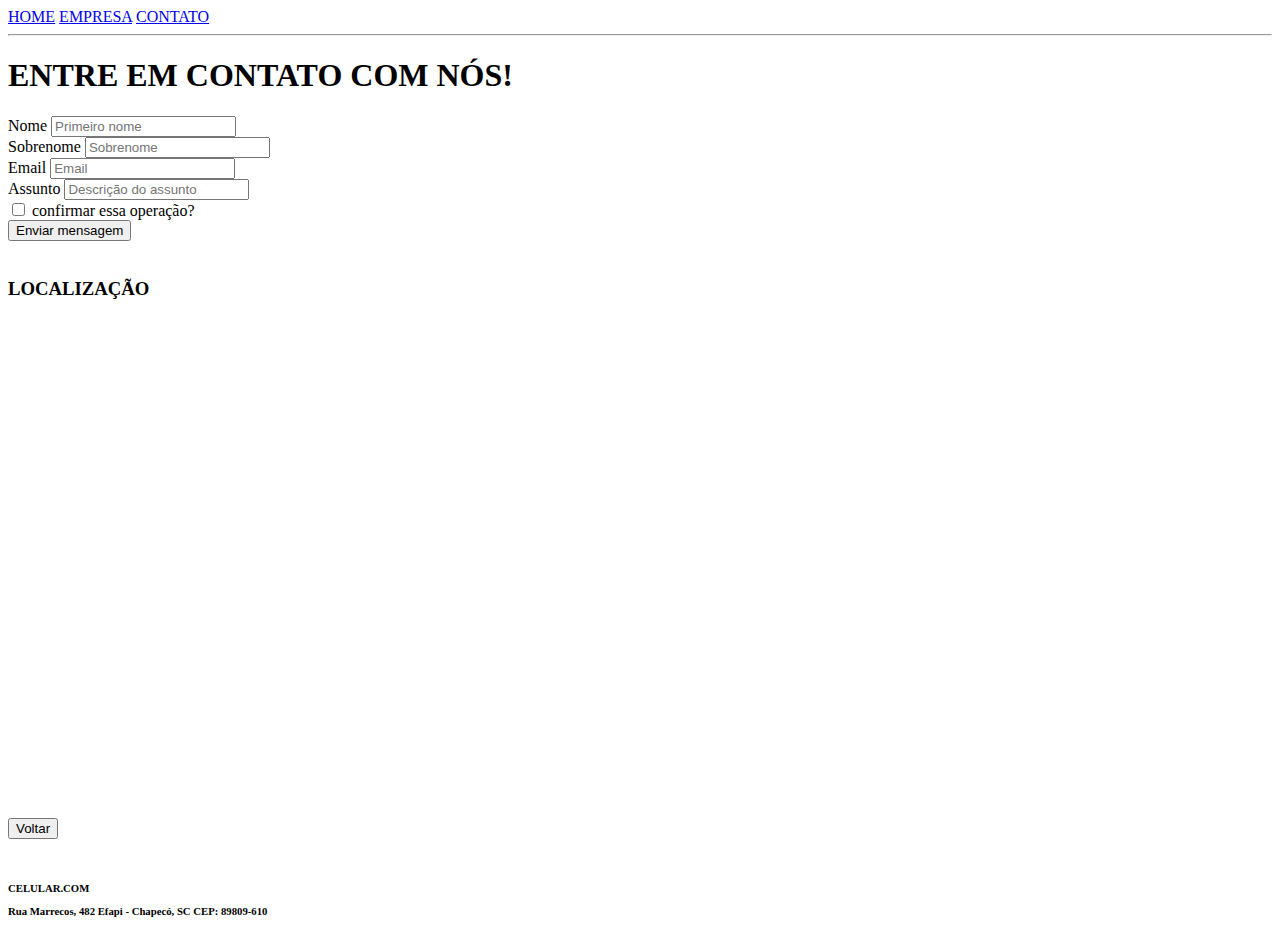
<file: contato.html>
<!DOCTYPE html>
<html lang="pt-br">
  <head>
    <!-- Meta tags Obrigatórias -->
    <meta charset="utf-8">
    <meta name="viewport" content="width=device-width, initial-scale=1, shrink-to-fit=no">

    <link rel="stylesheet" href="https://stackpath.bootstrapcdn.com/bootstrap/4.1.3/css/bootstrap.min.css" integrity="sha384-MCw98/SFnGE8fJT3GXwEOngsV7Zt27NXFoaoApmYm81iuXoPkFOJwJ8ERdknLPMO" crossorigin="anonymous">

    <title>Celular.Com</title>
  </head>


  <body>
      <div class="nav-scroller py-1 mb-2">
        <nav class="nav d-flex">
          <a class="p-2 text-muted" href="./index.html">HOME</a>
          <a class="p-2 text-muted" href="./pagEmpresa.html">EMPRESA</a>
          <a class="p-2 text-muted" href="./contato.html">CONTATO</a>
        </nav>
      </div>
      <hr>

    <div class="container">
        <div>
            <h1>
              ENTRE EM CONTATO COM NÓS!
            </h1>
        </div>

        <form>
            <div class="form-row">
              <div class="form-group col-md-4">
                <label for="inputEmail4">Nome</label>
                <input type="name" class="form-control" placeholder="Primeiro nome">
              </div>
              <div class="form-group col-md-8">
                <label for="inputPassword4">Sobrenome</label>
                <input type="name" class="form-control"  placeholder="Sobrenome">
              </div>
         
                <div class="form-group col-md-12">
                  <label for="inputEmail4">Email</label>
                  <input type="email" class="form-control" id="inputEmail4" placeholder="Email">
                </div>
          
            </div>
      
            <div class="form-row">
              <div class="form-group col-md-12">
                <label for="inputCity">Assunto</label>
                <input type="name" class="form-control"  placeholder="Descrição do assunto">
              </div>
          
            </div>
            <div class="form-group">
              <div class="form-check">
                <input class="form-check-input" type="checkbox" id="gridCheck">
                <label class="form-check-label" for="gridCheck">
                  confirmar essa operação?
                </label>
              </div>
            </div>
            <button type="submit" class="btn btn-primary">Enviar mensagem</button>
          </form>

        </br>

         <div class="form-row">
            <div class="form-group col-md-12">
                <h3>LOCALIZAÇÃO</h3>

            <div class="mapouter"><div class="gmap_canvas"><iframe width="600" height="500" id="gmap_canvas"
                src="https://maps.google.com/maps?q=chapec%C3%B3%20rua%20marrecos%20482%20efapi&t=&z=13&ie=UTF8&iwloc=&output=embed" 
                frameborder="0" scrolling="no" marginheight="0" marginwidth="0"></iframe><a href="https://123movies-to.org">
                123movies</a><br><style>.mapouter{position:relative;text-align:right;height:500px;width:600px;}</style><a 
                href="https://www.embedgooglemap.net">how to embed a google map in wordpress</a><style>.gmap_canvas
                {overflow:hidden;background:none!important;height:500px;width:600px;}</style></div>
            </div>
         </div>   



        <a href="./index.html">
            <button type="button" class="btn btn-danger">Voltar</button>
        </a>
    </div>

    <div class="form-row">
        <footer>
        </br>
                  <h6>
                    CELULAR.COM
                    <P>
                        Rua Marrecos, 482   Efapi - Chapecó, SC   CEP: 89809-610
                    </P> 
                </h6>
            </div>
        </footer>
    </div>


    <script src="https://code.jquery.com/jquery-3.3.1.slim.min.js" integrity="sha384-q8i/X+965DzO0rT7abK41JStQIAqVgRVzpbzo5smXKp4YfRvH+8abtTE1Pi6jizo" crossorigin="anonymous"></script>
    <script src="https://cdnjs.cloudflare.com/ajax/libs/popper.js/1.14.3/umd/popper.min.js" integrity="sha384-ZMP7rVo3mIykV+2+9J3UJ46jBk0WLaUAdn689aCwoqbBJiSnjAK/l8WvCWPIPm49" crossorigin="anonymous"></script>
    <script src="https://stackpath.bootstrapcdn.com/bootstrap/4.1.3/js/bootstrap.min.js" integrity="sha384-ChfqqxuZUCnJSK3+MXmPNIyE6ZbWh2IMqE241rYiqJxyMiZ6OW/JmZQ5stwEULTy" crossorigin="anonymous"></script>
  </body>
</html>
</file>
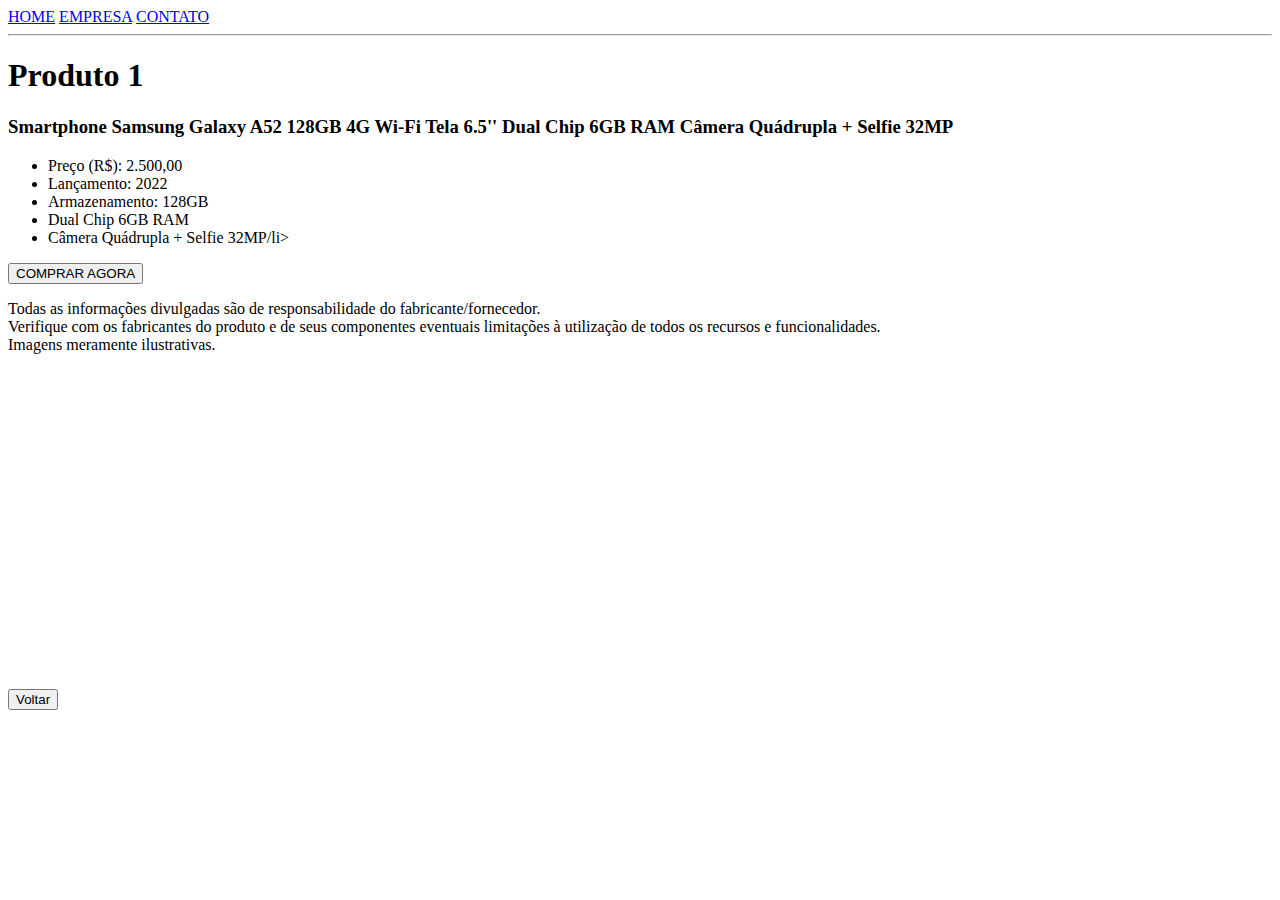
<file: detalheProd1.html>
<!DOCTYPE html>
<html lang="pt-br">
  <head>
    <!-- Meta tags Obrigatórias -->
    <meta charset="utf-8">
    <meta name="viewport" content="width=device-width, initial-scale=1, shrink-to-fit=no">

    <link rel="stylesheet" href="https://stackpath.bootstrapcdn.com/bootstrap/4.1.3/css/bootstrap.min.css" integrity="sha384-MCw98/SFnGE8fJT3GXwEOngsV7Zt27NXFoaoApmYm81iuXoPkFOJwJ8ERdknLPMO" crossorigin="anonymous">

    <title>Celular.Com</title>
  </head>


  <body>
      <div class="nav-scroller py-1 mb-2">
        <nav class="nav d-flex">
          <a class="p-2 text-muted" href="./index.html">HOME</a>
          <a class="p-2 text-muted" href="./pagEmpresa.html">EMPRESA</a>
          <a class="p-2 text-muted" href="./contato.html">CONTATO</a>
        </nav>
      </div>
      <hr>

    <div class="container">
        <div class="row" id="detalhes-filme">
            <div>
                <h1>Produto 1</h1>
                <h3>Smartphone Samsung Galaxy A52 128GB 4G Wi-Fi Tela 6.5'' Dual Chip 6GB RAM Câmera Quádrupla + Selfie 32MP</h3>
                
                <ul>
                    <li>Preço (R$): 2.500,00</li>
                    <li>Lançamento: 2022</li>
                    <li>Armazenamento: 128GB</li>
                    <li>Dual Chip 6GB RAM</li>
                    <li>Câmera Quádrupla + Selfie 32MP/li>
                </ul>
                
                <div>
                    <a href="https://www.americanas.com.br/produto/2937116408?epar=bp_pl_00_go_tel_pmax_galaxy_8ad&opn=YSMESP&WT.srch=1&offerId=606c9b600c0704426641c0e8&gclid=CjwKCAjw9NeXBhAMEiwAbaY4ls1lWOqwHWt1Py5lKQVYRpvcxTQyz4TvjdtcPQOyj3bglLXJADjl6xoCi48QAvD_BwE&cor=VIOLETA" target="_blank" >
                        <button type="button" class="btn btn-danger">COMPRAR AGORA</button>
                    </a>
                </div>
                
                <p class="text-justify espacamento">
                Todas as informações divulgadas são de responsabilidade do fabricante/fornecedor.</br>
                Verifique com os fabricantes do produto e de seus componentes eventuais limitações à utilização de todos os recursos e funcionalidades.</br>
                Imagens meramente ilustrativas.
                </p>

                <iframe width="560" height="315" src="https://www.youtube.com/embed/WJDVcoXl9J0" 
                title="YouTube video player" frameborder="0" allow="accelerometer; autoplay; clipboard-write;
                encrypted-media; gyroscope; picture-in-picture" allowfullscreen></iframe>
                <div>
                    <a href="./index.html">
                        <button type="button" class="btn btn-danger">Voltar</button>
                    </a>
                </div>
                

            </div>
        </div>
    </div>


    <script src="https://code.jquery.com/jquery-3.3.1.slim.min.js" integrity="sha384-q8i/X+965DzO0rT7abK41JStQIAqVgRVzpbzo5smXKp4YfRvH+8abtTE1Pi6jizo" crossorigin="anonymous"></script>
    <script src="https://cdnjs.cloudflare.com/ajax/libs/popper.js/1.14.3/umd/popper.min.js" integrity="sha384-ZMP7rVo3mIykV+2+9J3UJ46jBk0WLaUAdn689aCwoqbBJiSnjAK/l8WvCWPIPm49" crossorigin="anonymous"></script>
    <script src="https://stackpath.bootstrapcdn.com/bootstrap/4.1.3/js/bootstrap.min.js" integrity="sha384-ChfqqxuZUCnJSK3+MXmPNIyE6ZbWh2IMqE241rYiqJxyMiZ6OW/JmZQ5stwEULTy" crossorigin="anonymous"></script>
  </body>
</html>
</file>
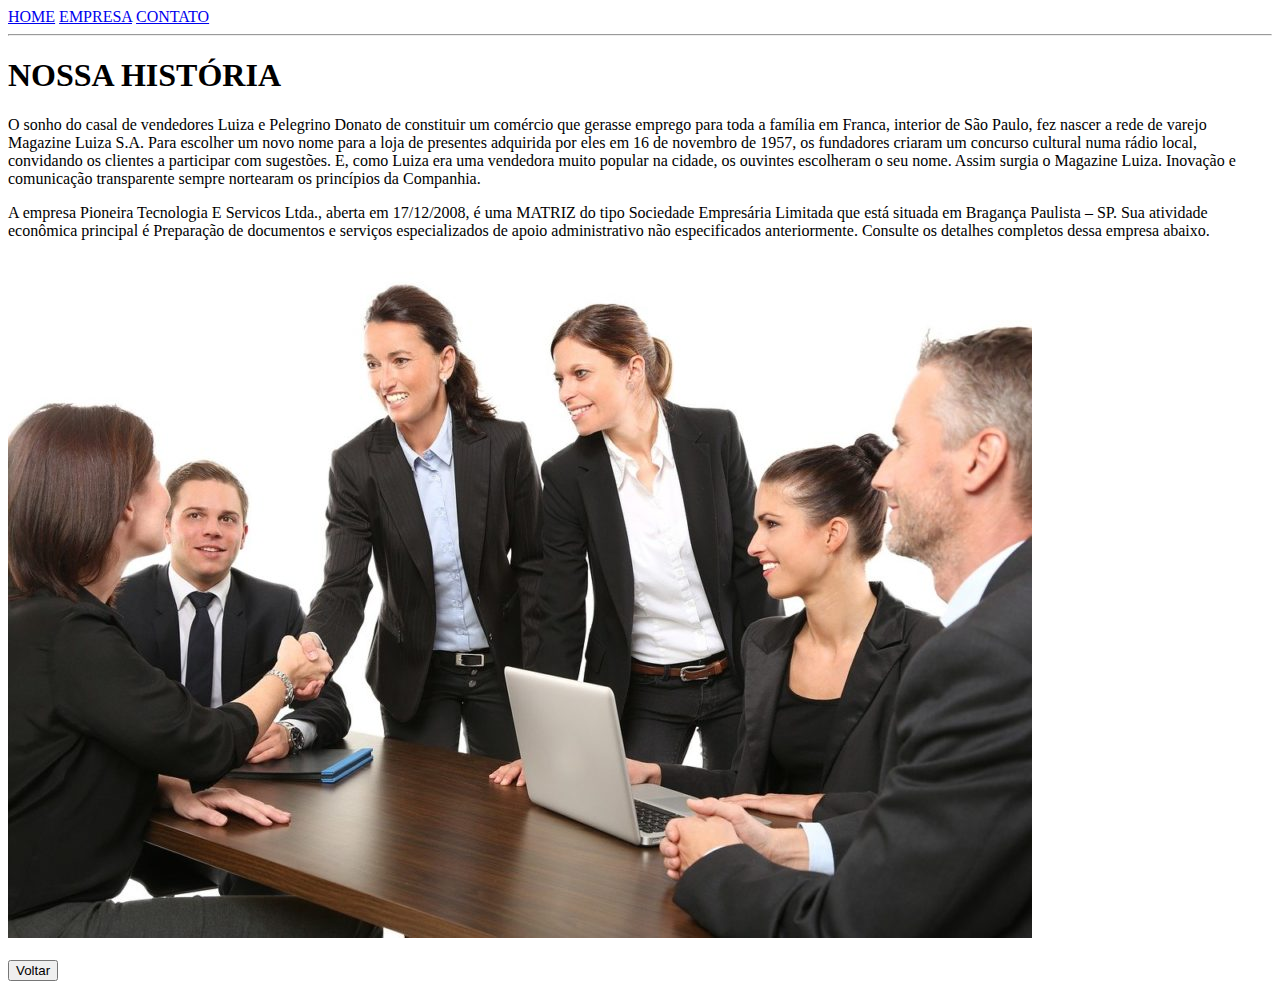
<file: pagEmpresa.html>
<!DOCTYPE html>
<html lang="pt-br">
  <head>
    <!-- Meta tags Obrigatórias -->
    <meta charset="utf-8">
    <meta name="viewport" content="width=device-width, initial-scale=1, shrink-to-fit=no">

    <link rel="stylesheet" href="https://stackpath.bootstrapcdn.com/bootstrap/4.1.3/css/bootstrap.min.css" integrity="sha384-MCw98/SFnGE8fJT3GXwEOngsV7Zt27NXFoaoApmYm81iuXoPkFOJwJ8ERdknLPMO" crossorigin="anonymous">

    <title>Celular.Com</title>
  </head>


  <body>
      <div class="nav-scroller py-1 mb-2">
        <nav class="nav d-flex">
          <a class="p-2 text-muted" href="./index.html">HOME</a>
          <a class="p-2 text-muted" href="./pagEmpresa.html">EMPRESA</a>
          <a class="p-2 text-muted" href="./contato.html">CONTATO</a>
        </nav>
      </div>
      <hr>

    <div class="container">
        <div>
            <h1>
                NOSSA HISTÓRIA
            </h1>
        </div>

        <div class="justify-content-end align-items-center">
            <p>
                O sonho do casal de vendedores Luiza e Pelegrino Donato de constituir um comércio que gerasse emprego para toda a família em Franca, interior de São Paulo, fez nascer a rede de varejo Magazine Luiza S.A. Para escolher um novo nome para a loja de presentes adquirida por eles em 16 de novembro de 1957, os fundadores criaram um concurso cultural numa rádio local, convidando os clientes a participar com sugestões. E, como Luiza era uma vendedora muito popular na cidade, os ouvintes escolheram o seu nome. Assim surgia o Magazine Luiza. Inovação e comunicação transparente sempre nortearam os princípios da Companhia.
            </p>
            <p>A empresa Pioneira Tecnologia E Servicos Ltda., aberta em 17/12/2008, é uma MATRIZ do tipo Sociedade Empresária Limitada que está situada em Bragança Paulista – SP. Sua atividade econômica principal é Preparação de documentos e serviços especializados de apoio administrativo não especificados anteriormente. Consulte os detalhes completos dessa empresa abaixo.

            </p>
     
                <img src="./imagens/imagemEmpresa.jpg" alt="imagem empresa">

        </div>

        <div>
        </br>
            <a href="./index.html">
                <button type="button" class="btn btn-danger">Voltar</button>
            </a>
        </div>
        
    
    </div>


    <script src="https://code.jquery.com/jquery-3.3.1.slim.min.js" integrity="sha384-q8i/X+965DzO0rT7abK41JStQIAqVgRVzpbzo5smXKp4YfRvH+8abtTE1Pi6jizo" crossorigin="anonymous"></script>
    <script src="https://cdnjs.cloudflare.com/ajax/libs/popper.js/1.14.3/umd/popper.min.js" integrity="sha384-ZMP7rVo3mIykV+2+9J3UJ46jBk0WLaUAdn689aCwoqbBJiSnjAK/l8WvCWPIPm49" crossorigin="anonymous"></script>
    <script src="https://stackpath.bootstrapcdn.com/bootstrap/4.1.3/js/bootstrap.min.js" integrity="sha384-ChfqqxuZUCnJSK3+MXmPNIyE6ZbWh2IMqE241rYiqJxyMiZ6OW/JmZQ5stwEULTy" crossorigin="anonymous"></script>
  </body>
</html>
</file>
